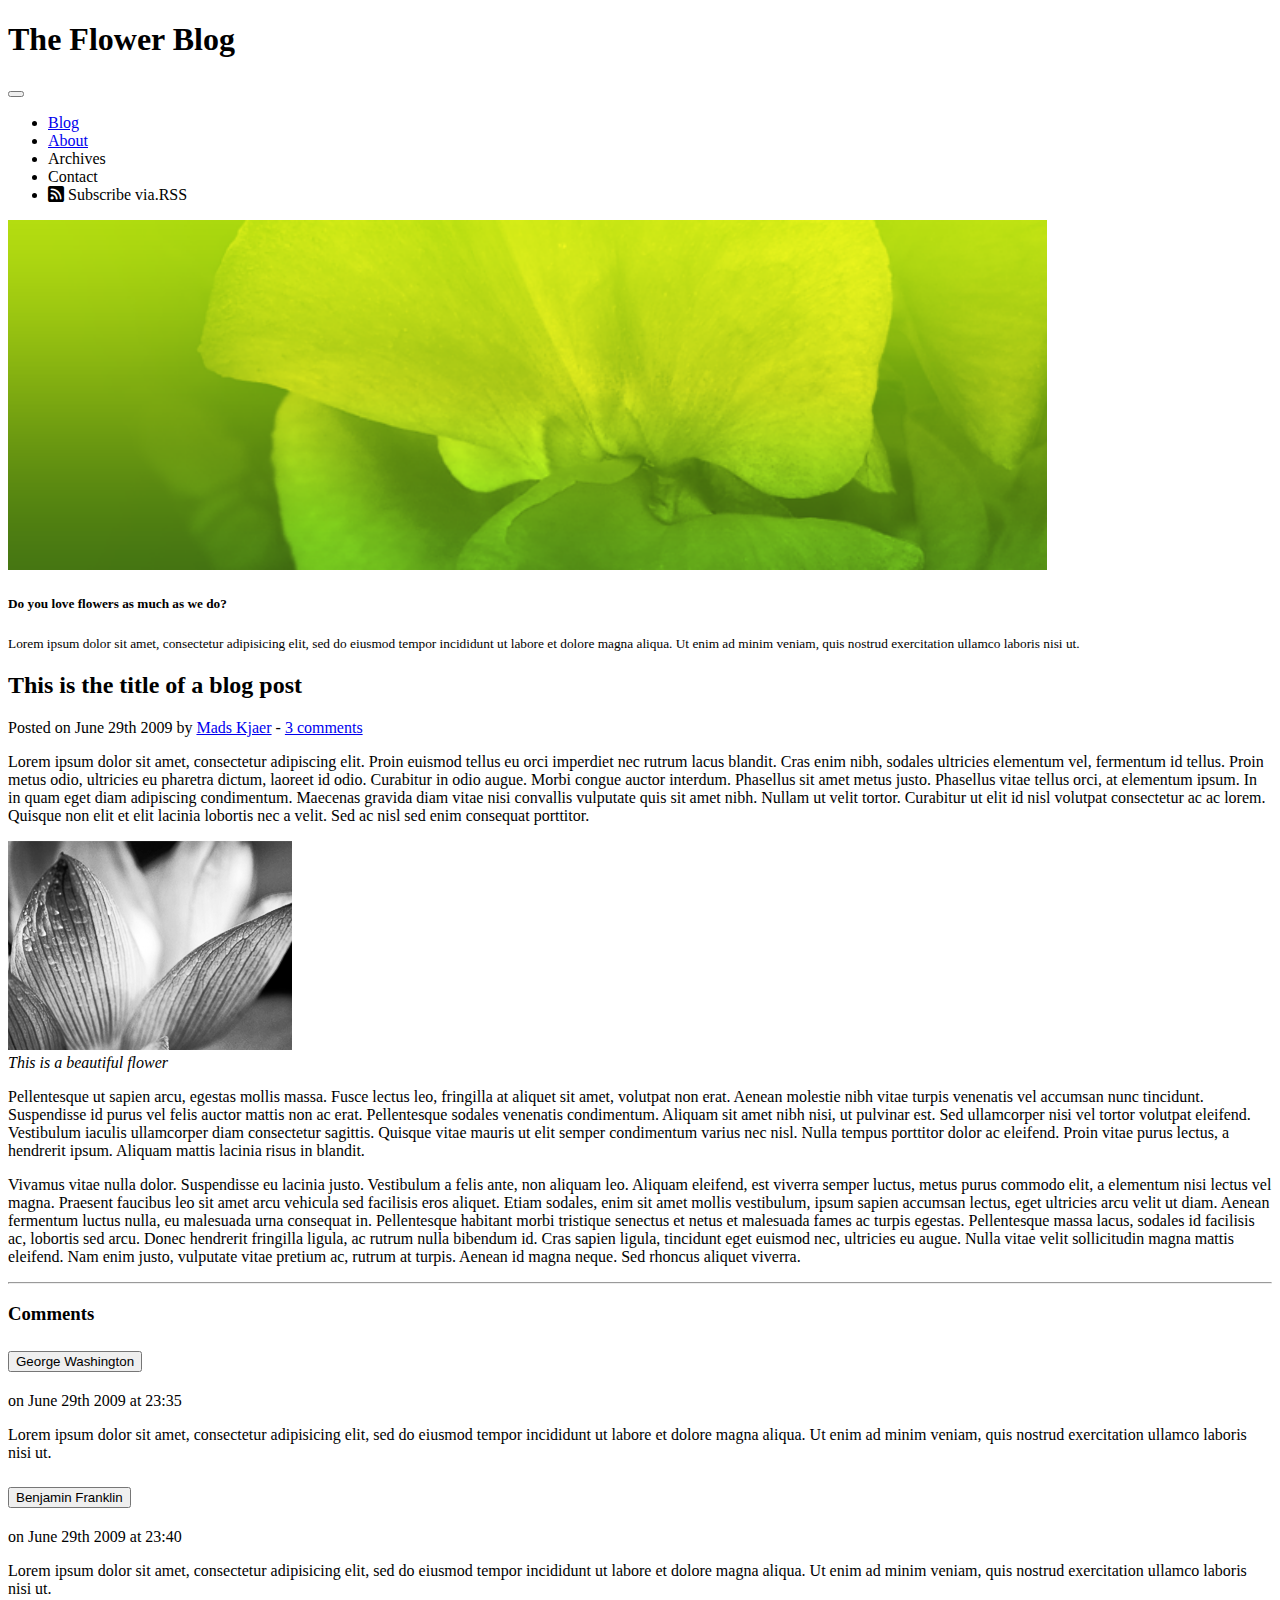
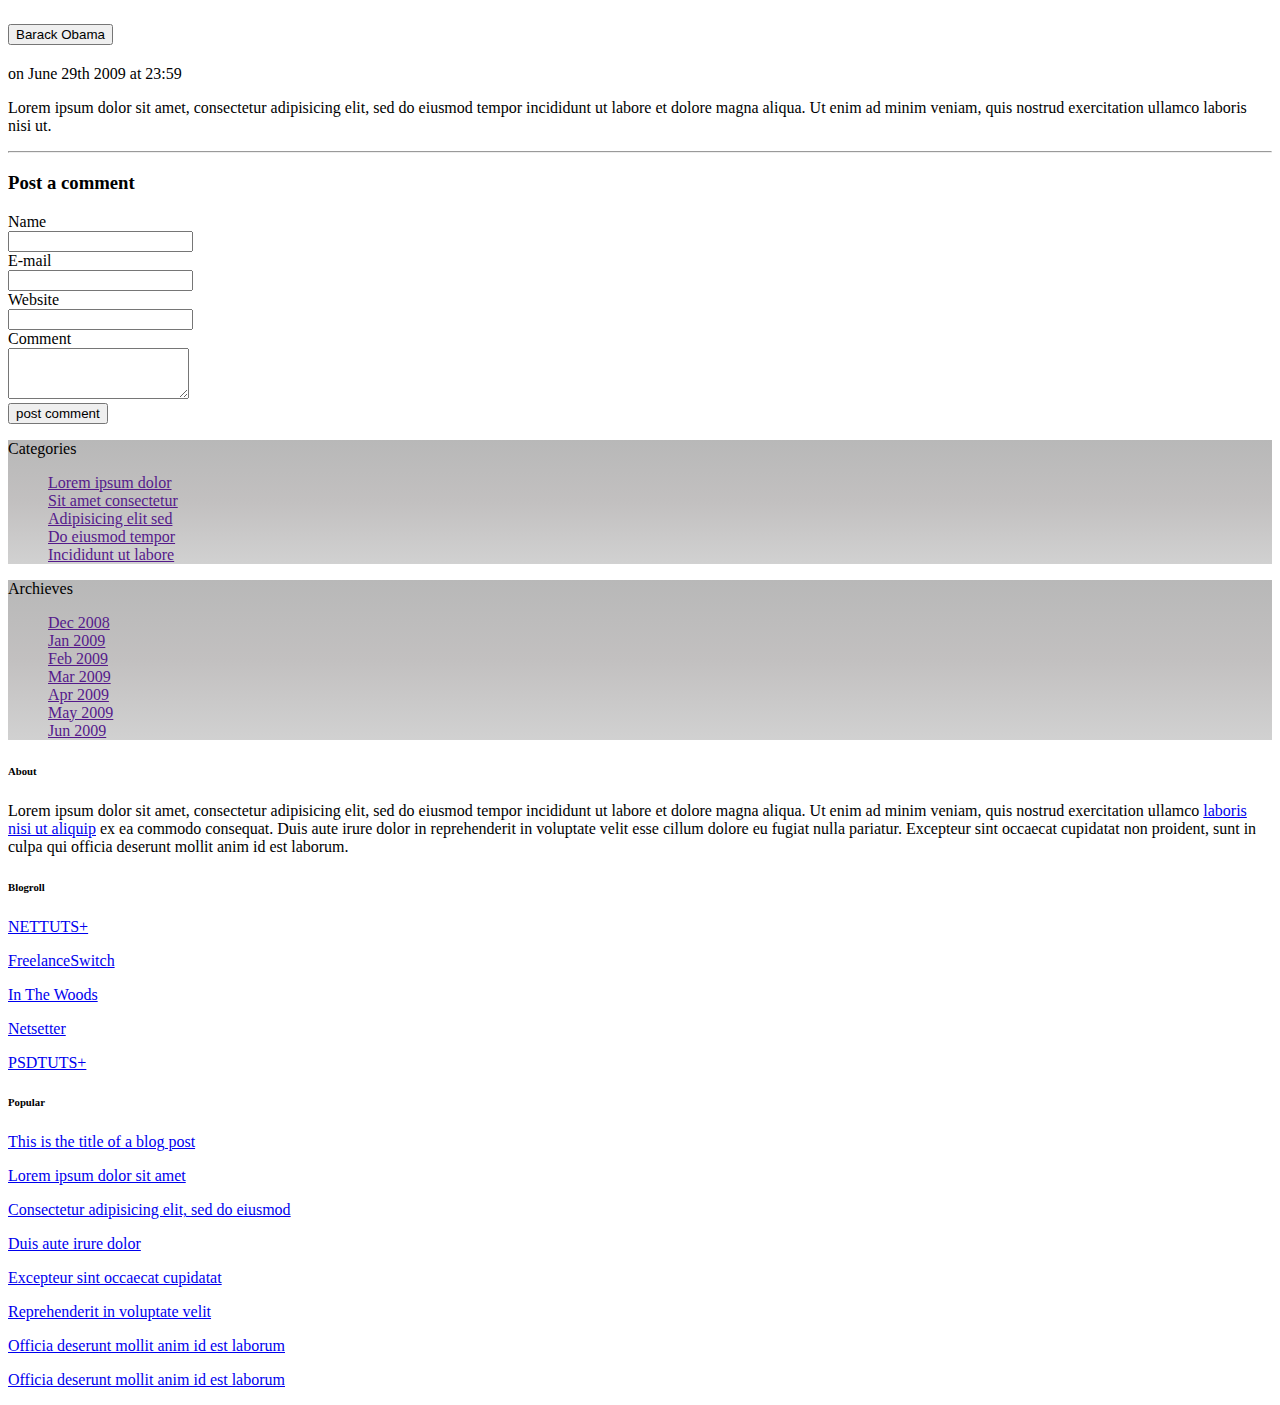
<file: lab2/index.html>
<!DOCTYPE html>
<html lang="en">

<head>
    <meta charset="UTF-8" />
    <meta http-equiv="X-UA-Compatible" content="IE=edge" />
    <meta name="viewport" content="width=device-width, initial-scale=1.0" />
    <title>The flower Blog</title>
    <link rel="stylesheet" href="https://cdn.jsdelivr.net/npm/bootstrap-icons@1.3.0/font/bootstrap-icons.css" />
    <link href="https://cdn.jsdelivr.net/npm/bootstrap@5.3.0-alpha1/dist/css/bootstrap.min.css" rel="stylesheet"
        integrity="sha384-GLhlTQ8iRABdZLl6O3oVMWSktQOp6b7In1Zl3/Jr59b6EGGoI1aFkw7cmDA6j6gD" crossorigin="anonymous" />
    <style>
        nav ul li {

            margin-right: 80px;
        }

        .img-fluid {
            height: 350px;
        }

        /* *{
            border: 2px solid yellowgreen;
        } */
        .grad {
            background-image: linear-gradient(#b8b8b8, #c2c0c0, #d1d1d1) !important;
        }
    </style>
</head>

<body>
    <div class="container">
        <div class="row">
            <div class="col-sm-12 mt-5">
                <h1 class="offset-md-2">The Flower Blog</h1>
            </div>
        </div>
    </div>

    <nav class="navbar navbar-expand-lg bg-dark my-3">
        <div class="container-fluid">
            <button class="navbar-toggler bg-body " type="button" data-bs-toggle="collapse"
                data-bs-target="#navbarSupportedContent" aria-controls="navbarSupportedContent" aria-expanded="false"
                aria-label="Toggle navigation">
                <span class="navbar-toggler-icon bg-body"></span>
            </button>
            <div class="collapse navbar-collapse offset-md-2" id="navbarSupportedContent">
                <ul class="navbar-nav me-auto mb-2 mb-lg-0">
                    <li class="nav-item ">
                        <a class="nav-link active text-white" aria-current="page" href="#">Blog</a>
                    </li>
                    <li class="nav-item">
                        <a class="nav-link text-white-50" href="#">About</a>
                    </li>

                    <li class="nav-item">
                        <a class="nav-link disabled text-white-50">Archives</a>
                    </li>
                    <li class="nav-item">
                        <a class="nav-link disabled text-white-50">Contact</a>
                    </li>
                    <li class="nav-item d-flex flex-row ">
                        <i class="bi bi-rss-fill text-warning pt-2"></i>
                        <a class="nav-link disabled text-white-50">Subscribe via.RSS</a>
                    </li>

                </ul>
            </div>
        </div>
    </nav>
    <div class="container overflow-hidden">
        <div class="row justify-content-sm-center align-items-sm-center">
            <div class="col-sm-8">
                <div class="card text-bg-dark border border-0 rounded-5 ">
                    <img src="./Images/intro_flower.png" class="card-img img-fluid rounded-5" alt="...">
                    <div class="card-img-overlay">
                        <div class="row">
                            <div class="col-sm-10 col-md-5">
                                <h5 class="card-title fs-3 py-4">Do you love flowers as much as we do?</h5>
                            </div>
                        </div>
                        <div class="row">
                            <div class="col-sm-10 col-md-6">
                                <p class="card-text"><small>Lorem ipsum dolor sit amet, consectetur adipisicing elit,
                                        sed do eiusmod
                                        tempor incididunt ut labore et dolore magna aliqua. Ut enim ad minim veniam,
                                        quis nostrud
                                        exercitation ullamco laboris nisi ut.</small></p>
                            </div>
                        </div>
                    </div>
                </div>
            </div>
        </div>
        <div class="row ">
            <div class="col-sm-10 col-md-5 mt-4 offset-sm-2">
                <h2 class="">This is the title of a blog post</h2>
                <p class=" text-light-emphasis py-2"> Posted on June 29th 2009 by <a href="#"
                        class="text-light-emphasis">Mads Kjaer</a> - <a href="#comments" class="text-light-emphasis">3
                        comments</a></p>
                <p>
                    Lorem ipsum dolor sit amet, consectetur adipiscing elit. Proin euismod tellus eu
                    orci imperdiet nec rutrum lacus blandit. Cras enim nibh, sodales ultricies elementum
                    vel, fermentum id tellus. Proin metus odio, ultricies eu pharetra dictum, laoreet
                    id odio. Curabitur in odio augue. Morbi congue auctor interdum. Phasellus sit amet
                    metus justo. Phasellus vitae tellus orci, at elementum ipsum. In in quam eget diam
                    adipiscing condimentum. Maecenas gravida diam vitae nisi convallis vulputate quis
                    sit amet nibh. Nullam ut velit tortor. Curabitur ut elit id nisl volutpat consectetur
                    ac ac lorem. Quisque non elit et elit lacinia lobortis nec a velit. Sed ac nisl
                    sed enim consequat porttitor.</p>
                <img src="./Images/flower.png" class=" rounded-2 py-3" alt="...">
                <figcaption class="py-2"><i>This is a beautiful flower</i></figcaption>
                <p>
                    Pellentesque ut sapien arcu, egestas mollis massa. Fusce lectus leo, fringilla at
                    aliquet sit amet, volutpat non erat. Aenean molestie nibh vitae turpis venenatis
                    vel accumsan nunc tincidunt. Suspendisse id purus vel felis auctor mattis non ac
                    erat. Pellentesque sodales venenatis condimentum. Aliquam sit amet nibh nisi, ut
                    pulvinar est. Sed ullamcorper nisi vel tortor volutpat eleifend. Vestibulum iaculis
                    ullamcorper diam consectetur sagittis. Quisque vitae mauris ut elit semper condimentum
                    varius nec nisl. Nulla tempus porttitor dolor ac eleifend. Proin vitae purus lectus,
                    a hendrerit ipsum. Aliquam mattis lacinia risus in blandit.</p>
                <p class="pb-3"> Vivamus vitae nulla dolor. Suspendisse eu lacinia justo. Vestibulum a felis ante,
                    non aliquam leo. Aliquam eleifend, est viverra semper luctus, metus purus commodo
                    elit, a elementum nisi lectus vel magna. Praesent faucibus leo sit amet arcu vehicula
                    sed facilisis eros aliquet. Etiam sodales, enim sit amet mollis vestibulum, ipsum
                    sapien accumsan lectus, eget ultricies arcu velit ut diam. Aenean fermentum luctus
                    nulla, eu malesuada urna consequat in. Pellentesque habitant morbi tristique senectus
                    et netus et malesuada fames ac turpis egestas. Pellentesque massa lacus, sodales
                    id facilisis ac, lobortis sed arcu. Donec hendrerit fringilla ligula, ac rutrum
                    nulla bibendum id. Cras sapien ligula, tincidunt eget euismod nec, ultricies eu
                    augue. Nulla vitae velit sollicitudin magna mattis eleifend. Nam enim justo, vulputate
                    vitae pretium ac, rutrum at turpis. Aenean id magna neque. Sed rhoncus aliquet viverra.
                </p>
                <hr class="py-2">
                <h3>Comments</h3>
                <div class="accordion pb-4" id="accordionPanelsStayOpenExample">
                    <div class="accordion-item">
                        <h2 class="accordion-header" id="panelsStayOpen-headingOne">
                            <button class="accordion-button collapsed" type="button" data-bs-toggle="collapse"
                                data-bs-target="#panelsStayOpen-collapseOne" aria-expanded="false"
                                aria-controls="panelsStayOpen-collapseOne">
                                George Washington
                            </button>
                        </h2>
                        <div id="panelsStayOpen-collapseOne" class="accordion-collapse collapse"
                            aria-labelledby="panelsStayOpen-headingOne" style="">
                            <div class="accordion-body">
                                <p class="text-secondary">on June 29th 2009 at 23:35</p>
                                <p>
                                    Lorem ipsum dolor sit amet, consectetur adipisicing elit, sed do eiusmod tempor
                                    incididunt ut labore et dolore magna aliqua. Ut enim ad minim veniam, quis nostrud
                                    exercitation ullamco laboris nisi ut.
                                </p>
                            </div>
                        </div>
                    </div>
                    <div class="accordion-item">
                        <h2 class="accordion-header" id="panelsStayOpen-headingTwo">
                            <button class="accordion-button collapsed" type="button" data-bs-toggle="collapse"
                                data-bs-target="#panelsStayOpen-collapseTwo" aria-expanded="false"
                                aria-controls="panelsStayOpen-collapseTwo">
                                Benjamin Franklin
                            </button>
                        </h2>
                        <div id="panelsStayOpen-collapseTwo" class="accordion-collapse collapse"
                            aria-labelledby="panelsStayOpen-headingTwo" style="">
                            <div class="accordion-body">
                                <p class="text-secondary">on June 29th 2009 at 23:40</p>
                                <p>
                                    Lorem ipsum dolor sit amet, consectetur adipisicing elit, sed do eiusmod tempor
                                    incididunt ut labore et dolore magna aliqua. Ut enim ad minim veniam, quis nostrud
                                    exercitation ullamco laboris nisi ut.
                                </p>
                            </div>
                        </div>
                    </div>
                    <div class="accordion-item">
                        <h2 class="accordion-header" id="panelsStayOpen-headingThree">
                            <button class="accordion-button collapsed" type="button" data-bs-toggle="collapse"
                                data-bs-target="#panelsStayOpen-collapseThree" aria-expanded="false"
                                aria-controls="panelsStayOpen-collapseThree">
                                Barack Obama
                            </button>
                        </h2>
                        <div id="panelsStayOpen-collapseThree" class="accordion-collapse collapse"
                            aria-labelledby="panelsStayOpen-headingThree">
                            <div class="accordion-body">
                                <p class="text-secondary">on June 29th 2009 at 23:59</p>
                                <p>
                                    Lorem ipsum dolor sit amet, consectetur adipisicing elit, sed do eiusmod tempor
                                    incididunt ut labore et dolore magna aliqua. Ut enim ad minim veniam, quis nostrud
                                    exercitation ullamco laboris nisi ut.
                                </p>
                            </div>
                        </div>
                    </div>
                </div>
                <hr class="py-2">
                <h3>Post a comment</h3>
                <form class="pb-5">
                    <div class="row mb-3">
                        <label for="inputEmail3" class="col-sm-2 col-form-label">Name</label>
                        <div class="col-sm-10">
                            <input type="text" class="form-control" id="inputEmail3">
                        </div>
                    </div>
                    <div class="row mb-3">
                        <label for="inputPassword3" class="col-sm-2 col-form-label">E-mail</label>
                        <div class="col-sm-10">
                            <input type="email" class="form-control" id="inputEmail3">
                        </div>
                    </div>
                    <div class="row mb-3">
                        <label for="inputPassword3" class="col-sm-2 col-form-label">Website</label>
                        <div class="col-sm-10">
                            <input type="text" class="form-control" id="inputEmail3">
                        </div>
                    </div>
                    <div class="row mb-3">
                        <label for="inputPassword3" class="col-sm-2 col-form-label">Comment</label>
                        <div class="col-sm-10">
                            <textarea class="form-control" id="exampleFormControlTextarea1" rows="3"></textarea>
                        </div>
                    </div>
                    <button type="submit" class="btn btn-primary px-5 offset-2 ">post comment</button>
                </form>
            </div>
            <div class="col-sm-10 col-md-4  ">
                <div class="p-2 rounded-3 m-4 grad">
                    <p>Categories</p>
                    <ul style="list-style: none;">
                        <li><a href="" class="text-black text-decoration-none">Lorem ipsum dolor</a></li>
                        <li><a href="" class="text-black text-decoration-none">Sit amet consectetur</a></li>
                        <li><a href="" class="text-black text-decoration-none">Adipisicing elit sed</a></li>
                        <li><a href="" class="text-black text-decoration-none">Do eiusmod tempor</a></li>
                        <li><a href="" class="text-black text-decoration-none">Incididunt ut labore</a></li>
                    </ul>
                </div>
                <div class="p-2 rounded-3 m-4 grad" id="Archieves">
                    <p>Archieves</p>
                    <ul style="list-style: none;">
                        <li><a href="" class="text-black text-decoration-none">Dec 2008</a></li>
                        <li><a href="" class="text-black text-decoration-none">Jan 2009</a></li>
                        <li><a href="" class="text-black text-decoration-none">Feb 2009</a></li>
                        <li><a href="" class="text-black text-decoration-none">Mar 2009</a></li>
                        <li><a href="" class="text-black text-decoration-none">Apr 2009</a></li>
                        <li><a href="" class="text-black text-decoration-none">May 2009</a></li>
                        <li><a href="" class="text-black text-decoration-none">Jun 2009</a></li>
                    </ul>
                </div>
            </div>
        </div>
    </div>
    <footer class="text-center text-lg-start bg-light text-muted pt-2 bg-dark">
        <div class="container-fluid text-white">
            <section class="">
                <div class="container text-center text-md-start mt-5">
                    <div class="row mt-3">
                        <div class="col-md-4 col-lg-4 col-xl-4 mx-auto mb-4">
                            <!-- Content -->
                            <h6 class="text-uppercase fw-bold mb-4">
                                <i class="fas fa-gem me-3"></i>About
                            </h6>
                            <p>
                                Lorem ipsum dolor sit amet, consectetur adipisicing elit, sed do eiusmod tempor
                                incididunt ut labore et dolore magna aliqua. Ut enim ad minim veniam, quis nostrud
                                exercitation ullamco <a href="#">laboris nisi ut aliquip</a> ex ea commodo consequat.
                                Duis aute irure dolor in reprehenderit in voluptate velit esse cillum dolore eu
                                fugiat nulla pariatur. Excepteur sint occaecat cupidatat non proident, sunt in culpa
                                qui officia deserunt mollit anim id est laborum.
                            </p>
                        </div>
                        <div class="col-md-1 col-lg-1 col-xl-1 mx-auto mb-4">
                            <h6 class="text-uppercase fw-bold mb-4">
                                Blogroll
                            </h6>
                            <p>
                                <a href="#!" class="text-reset">NETTUTS+</a>
                            </p>
                            <p>
                                <a href="#!" class="text-reset">FreelanceSwitch</a>
                            </p>
                            <p>
                                <a href="#!" class="text-reset">In The Woods</a>
                            </p>
                            <p>
                                <a href="#!" class="text-reset">Netsetter</a>
                            </p>
                            <p>
                                <a href="#!" class="text-reset">PSDTUTS+</a>
                            </p>
                        </div>
                        <div class="col-md-5 col-lg-5 col-xl-5 mx-auto mb-4">

                            <h6 class="text-uppercase fw-bold mb-4">
                                Popular
                            </h6>
                            <p>
                                <a href="#!" class="text-reset">This is the title of a blog post</a>
                            </p>
                            <p>
                                <a href="#!" class="text-reset">Lorem ipsum dolor sit amet</a>
                            </p>
                            <p>
                                <a href="#!" class="text-reset">Consectetur adipisicing elit, sed do eiusmod</a>
                            </p>
                            <p>
                                <a href="#!" class="text-reset">Duis aute irure dolor</a>
                            </p>
                            <p>
                                <a href="#!" class="text-reset">Excepteur sint occaecat cupidatat</a>
                            </p>
                            <p>
                                <a href="#!" class="text-reset">Reprehenderit in voluptate velit</a>
                            </p>
                            <p>
                                <a href="#!" class="text-reset">Officia deserunt mollit anim id est laborum</a>
                            </p>
                            <p>
                                <a href="#!" class="text-reset">Officia deserunt mollit anim id est laborum</a>
                            </p>
                        </div>
                    </div>

                </div>
            </section>
        </div>
    </footer>




    <script src="https://cdn.jsdelivr.net/npm/bootstrap@5.3.0-alpha1/dist/js/bootstrap.bundle.min.js"></script>
</body>

</html>
</file>
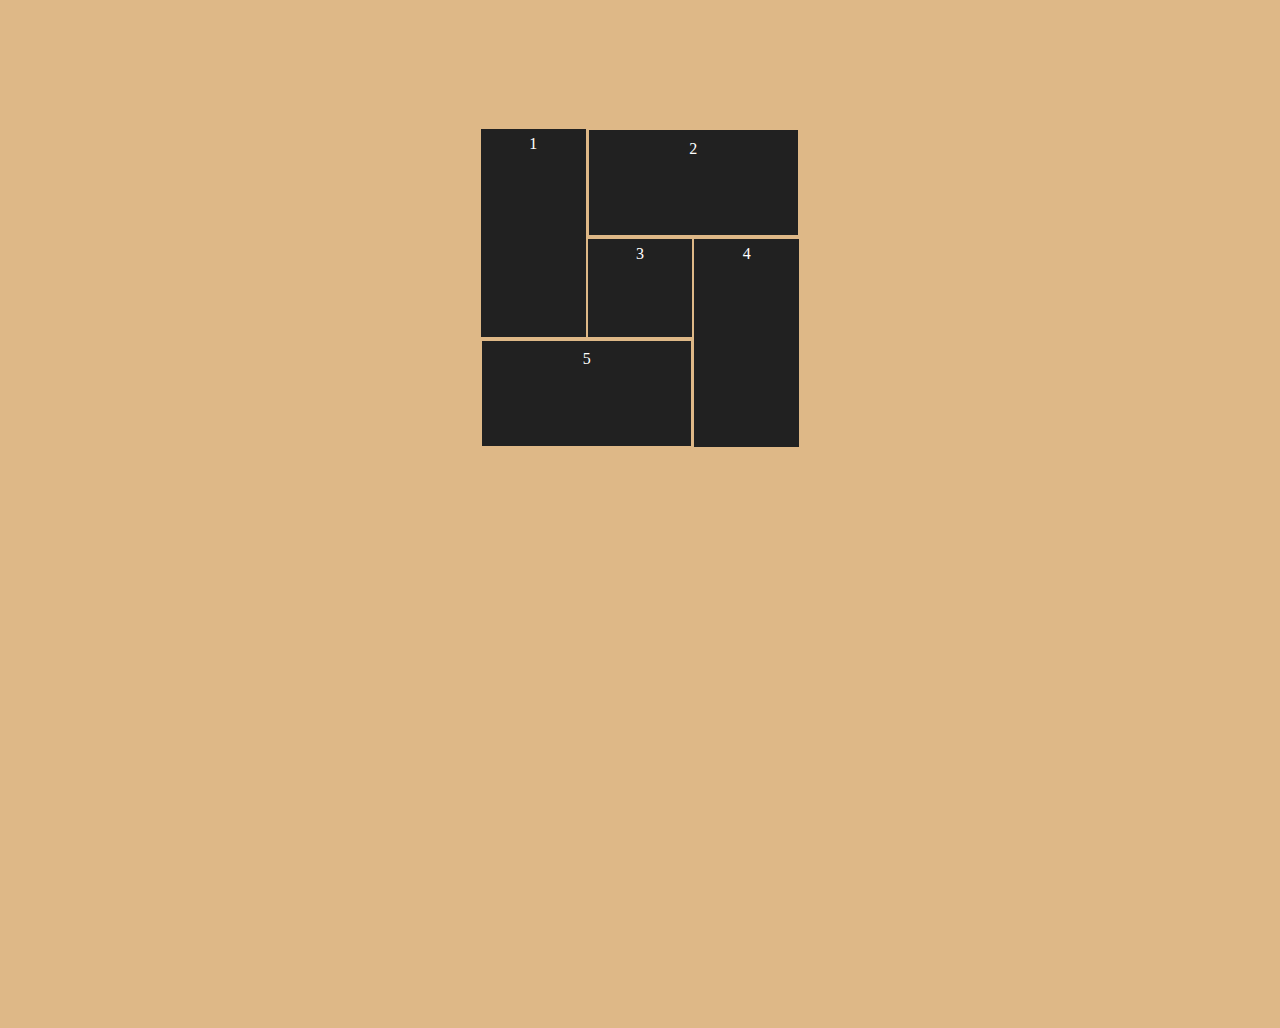
<file: LAB1/task_four/task_four.html>
<!DOCTYPE html>
<html lang="en">

<head>
    <meta charset="UTF-8" />
    <meta http-equiv="X-UA-Compatible" content="IE=edge" />
    <!-- ? responsive  -->
    <meta name="viewport" content="width=device-width, initial-scale=1.0" />
    <title>home</title>
    <link rel="stylesheet" href="./style/style.css">
    <style>
    </style>
</head>

<body class>
    <div class="container">
        <div class="child">
            <div class="child-1">1</div>
            <div class="child-2">2</div>
            <div class="child-3">3</div>
            <div class="child-4">4</div>
            <div class="child-5">5</div>
        </div>
    </div>  
</body>

</html>
</file>
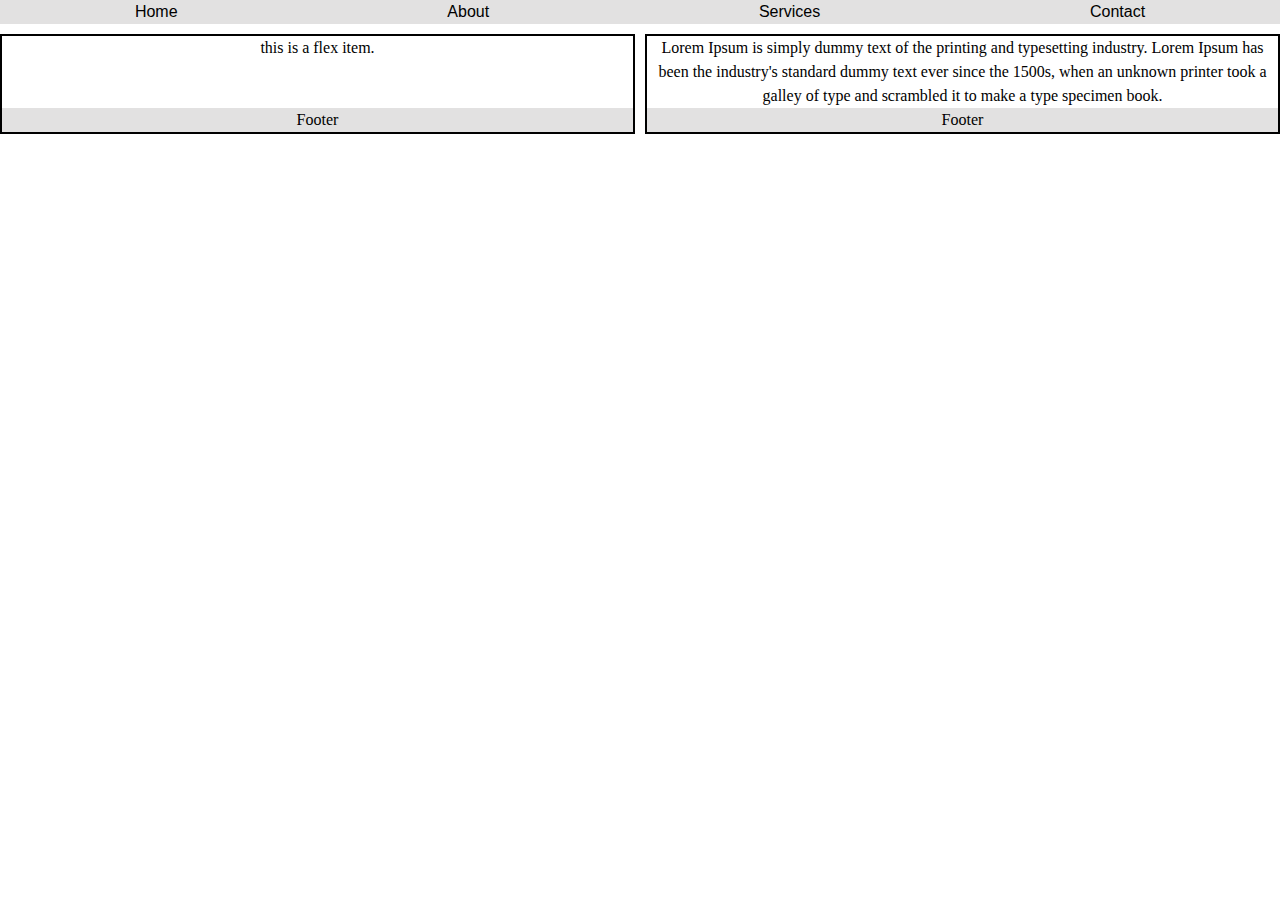
<file: LAB1/task_one/task_one.html>
<!DOCTYPE html>
<html lang="en">

    <head>
        <meta charset="UTF-8" />
        <meta http-equiv="X-UA-Compatible" content="IE=edge" />
        <!-- ? responsive  -->
        <meta name="viewport" content="width=device-width, initial-scale=1.0" />
        <title>home</title>
        <link rel="stylesheet" href="./stylee/stylee.css">
        <style>
    </style>
    </head>

    <body>
        <div class="container">
            <div class="navBar">
                <div class="div">Home</div>
                <div class="div">About</div>
                <div class="div">Services</div>
                <div class="div">Contact</div>
            </div>
            <div class="container__content">
                <div class="container__description">
                    <p class="container__text"> this is a flex item.</p>
                    <p class="container__footer">Footer</p>
                </div>
                <div class="container__description">
                    <p class="container__text">Lorem Ipsum is simply dummy
                        text of the printing and typesetting industry. Lorem
                        Ipsum has been the industry's standard dummy text ever
                        since the 1500s, when an unknown printer took a galley
                        of type and scrambled it to make a type specimen book.</p>
                    <p class="container__footer">Footer</p>
                </div>
            </div>
        </div>
    </body>

</html>
</file>
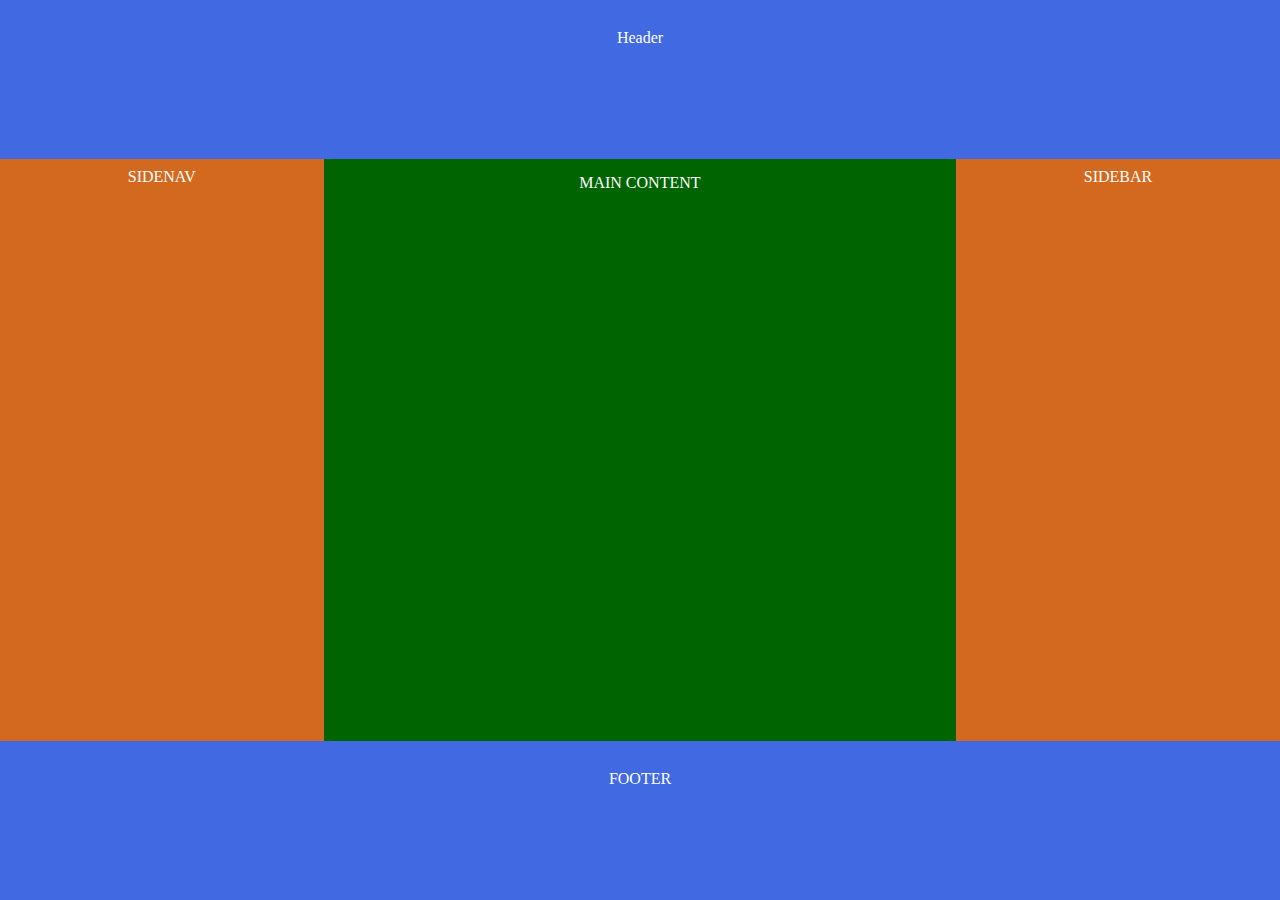
<file: LAB1/task_three/task_three.html>
<!DOCTYPE html>
<html lang="en">

<head>
    <meta charset="UTF-8" />
    <meta http-equiv="X-UA-Compatible" content="IE=edge" />
    <!-- ? responsive  -->
    <meta name="viewport" content="width=device-width, initial-scale=1.0" />
    <title>home</title>
    <link rel="stylesheet" href="./style/style.css">
    <style>
    </style>
</head>

<body>
    <div class="container">
        <div class="head">Header</div>
        <div class="sidnav">SIDENAV</div>
        <div class="maincontent"> MAIN CONTENT</div>
        <div class="sidebar">SIDEBAR</div>
        <div class="footer">FOOTER</div>

    </div>
</body>

</html>
</file>
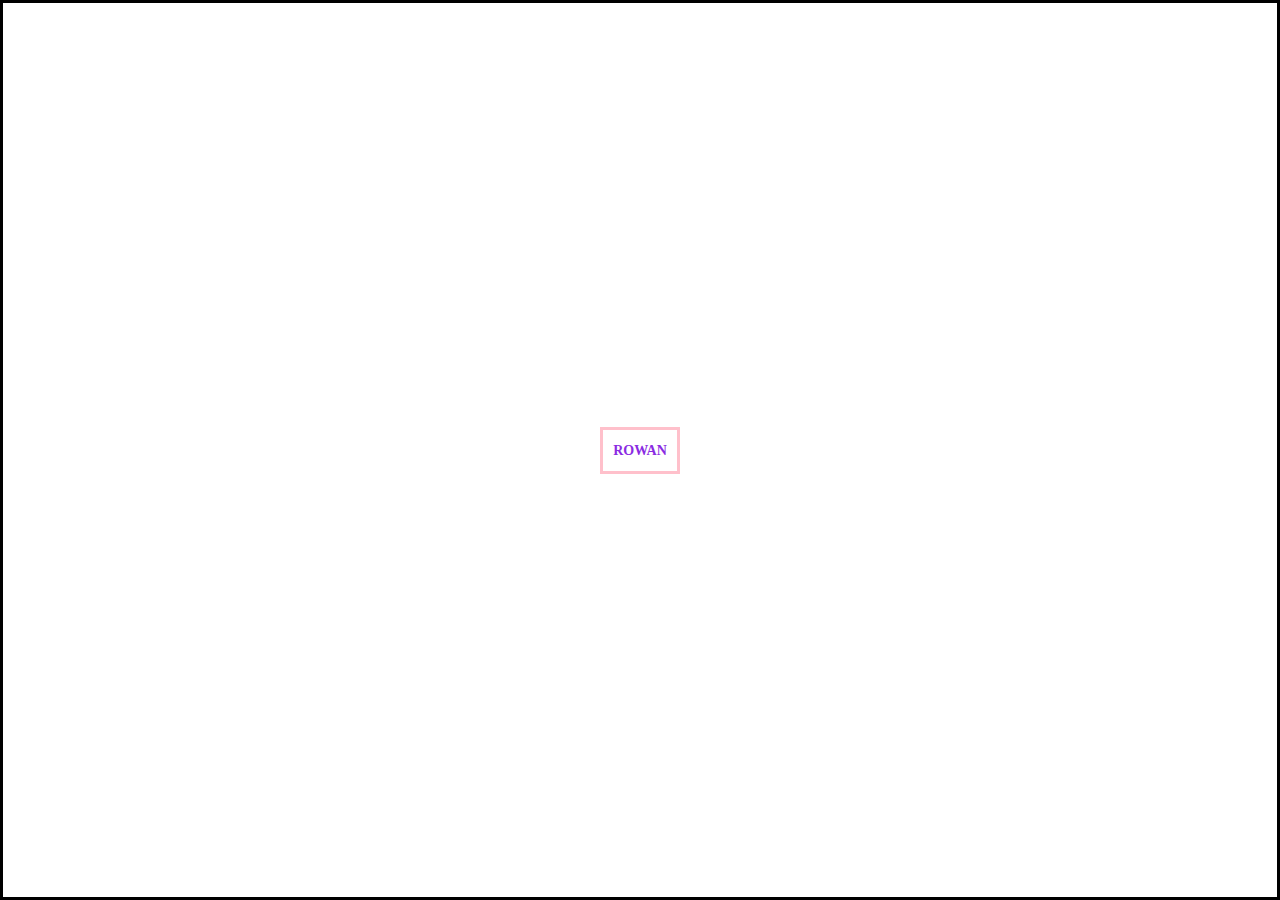
<file: LAB1/task_two/task_two.html>
<!DOCTYPE html>
<html lang="en">

<head>
    <meta charset="UTF-8" />
    <meta http-equiv="X-UA-Compatible" content="IE=edge" />
    <!-- ? responsive  -->
    <meta name="viewport" content="width=device-width, initial-scale=1.0" />
    <title>home</title>
    <link rel="stylesheet" href="./style/style.css">
    <style>
    </style>
</head>

<body>
    <div class="container">
        <div class="child">
            <p>ROWAN</p>
        </div>

    </div>
</body>

</html>
</file>
<file: LAB1/task_four/style/style.css>
/*
  1. Use a more-intuitive box-sizing model.
*/
*,
*::before,
*::after {
    box-sizing: border-box;
}

/*
    2. Remove default margin
  */
* {
    margin: 0;
}

/*
    3. Allow percentage-based heights in the application
  */
html,
body {
    height: 100%;
}

/*
    Typographic tweaks!
    4. Add accessible line-height
    5. Improve text rendering
  */
body {
    line-height: 1.5;
    -webkit-font-smoothing: antialiased;
}

/*
    6. Improve media defaults
  */
img,
picture,
video,
canvas,
svg {
    display: block;
    max-width: 100%;
}

/*
    7. Remove built-in form typography styles
  */
input,
button,
textarea,
select {
    font: inherit;
}

/*
    8. Avoid text overflows
  */
p,
h1,
h2,
h3,
h4,
h5,
h6 {
    overflow-wrap: break-word;
}

/*
    9. Create a root stacking context
  */
#root,
#__next {
    isolation: isolate;
}

body {
    background-color: burlywood;
    height: 100vh;
}

.container {
    display: flex;
    justify-content: center;
    margin-top: 10%;
}

.child {
    display: grid;
    grid-template-areas:
        "one two two"
        "one three four"
        "five five four";
    color: white;
    width: 20rem;
    height: 20rem;
}

.child>div {
    padding: 3%;
    margin: 1%;
    text-align: center;
    background-color: rgb(33, 33, 33);
}

.child-1 {
    grid-area: one;
}

.child-2 {
    grid-area: two;
}

.child-3 {
    grid-area: three;
}

.child-4 {
    grid-area: four;
}

.child-5 {
    grid-area: five;
}

@media (min-width: 551px) and (max-width: 950px) {
    .container {
        display: flex;
        justify-content: center;
        margin-top: 30%;
    }

    .child {
        width: 17rem;
        height: 17rem;
        animation: rotation 10s infinite linear;
        -webkit-animation: rotation 10s infinite linear;
}

    @keyframes rotation {
        from {
            transform: rotate(45deg);
        }

        to {
            transform: rotate(404deg);
        }
    }

}

@media (max-width: 550px) {
    .container {
        display: flex;
        justify-content: center;
        margin-top: 50%;
    }

    .child {
        width: 10rem;
        height: 10rem;
    }

}
</file>
<file: LAB1/task_one/stylee/stylee.css>
/*
  1. Use a more-intuitive box-sizing model.
*/
*,
*::before,
*::after {
  box-sizing: border-box;
}
/*
    2. Remove default margin
  */
* {
  margin: 0;
}
/*
    3. Allow percentage-based heights in the application
  */
html,
body {
  height: 100%;
}
/*
    Typographic tweaks!
    4. Add accessible line-height
    5. Improve text rendering
  */
body {
  line-height: 1.5;
  -webkit-font-smoothing: antialiased;
}
/*
    6. Improve media defaults
  */
img,
picture,
video,
canvas,
svg {
  display: block;
  max-width: 100%;
}
/*
    7. Remove built-in form typography styles
  */
input,
button,
textarea,
select {
  font: inherit;
}
/*
    8. Avoid text overflows
  */
p,
h1,
h2,
h3,
h4,
h5,
h6 {
  overflow-wrap: break-word;
}
/*
    9. Create a root stacking context
  */
#root,
#__next {
  isolation: isolate;
}
.container {
  display: flex;
  flex-wrap: wrap;
  flex-direction: column;
  gap: 10px;
}
.navBar {
  display: flex;
  flex-wrap: wrap;
  justify-content: center;
  justify-content: space-around;
  background-color: rgb(226, 225, 225);
}
.div {
  color: black;
  font-family: "Gill Sans", "Gill Sans MT", Calibri, "Trebuchet MS", sans-serif,
    Times, serif;
}
.container__content {
  display: flex;
  gap: 10px;
}
.container__description {
  border: 2px solid black;
  width: 50%;
  display: flex;
  flex-direction: column;
 text-align: center;

  
}
.container__text {
    flex: 1 1 auto;

}
.container__footer{
    background-color:rgb(226, 225, 225);
}
@media (max-width:500px){
    .navBar {
        display: flex;
        flex-wrap: wrap;
        align-content: center;
        flex-direction: column;
        background-color: rgb(226, 225, 225);
      }
      .container__content {
        display: flex;
        align-items: center;
        flex-direction: column;
        gap: 10px;
      }
  }
</file>
<file: LAB1/task_three/style/style.css>
/*
  1. Use a more-intuitive box-sizing model.
*/
*, *::before, *::after {
    box-sizing: border-box;
  }
  /*
    2. Remove default margin
  */
  * {
    margin: 0;
  }
  /*
    3. Allow percentage-based heights in the application
  */
  html, body {
    height: 100%;
  }
  /*
    Typographic tweaks!
    4. Add accessible line-height
    5. Improve text rendering
  */
  body {
    line-height: 1.5;
    -webkit-font-smoothing: antialiased;
  }
  /*
    6. Improve media defaults
  */
  img, picture, video, canvas, svg {
    display: block;
    max-width: 100%;
  }
  /*
    7. Remove built-in form typography styles
  */
  input, button, textarea, select {
    font: inherit;
  }
  /*
    8. Avoid text overflows
  */
  p, h1, h2, h3, h4, h5, h6 {
    overflow-wrap: break-word;
  }
  /*
    9. Create a root stacking context
  */
  #root, #__next {
    isolation: isolate;
  }
  .container{
    display: grid;
    grid-template-areas:
    "head head head head"
   " nav main main bar"
   " nav main main bar"
   " nav main main bar"
   " nav main main bar"
   " nav main main bar"
   "foot foot foot foot";
   color: white;
   font-weight: 500;
   height: 100vh;
   text-align: center;
  }
  .container>div{
    padding-top: 2%;
  }
  .head{
    grid-area: head;
    background-color: royalblue;
  }
  .sidnav{
    grid-area: nav;
    background-color: chocolate;
  }
  .maincontent{
    grid-area: main;
    background-color: darkgreen;
  }
  .sidebar{
    grid-area: bar;
    background-color: chocolate;
  }
  .footer{
    grid-area: foot;
    background-color: royalblue;
  }
  @media (max-width:600px) {
    .container{
        display: grid;
        grid-template-areas:
        "head "
       " nav "
       " main "
       " bar "
       "foot ";
       color: white;
       font-weight: 500;
       height: 100vh;
       text-align: center;
      }
      .container>div{
        /* text-align: ; */
       padding-top: 10%;
      }
  }
</file>
<file: LAB1/task_two/style/style.css>
/*
  1. Use a more-intuitive box-sizing model.
*/
*,
*::before,
*::after {
  box-sizing: border-box;
}
/*
    2. Remove default margin
  */
* {
  margin: 0;
}
/*
    3. Allow percentage-based heights in the application
  */
html,
body {
  height: 100%;
}
/*
    Typographic tweaks!
    4. Add accessible line-height
    5. Improve text rendering
  */
body {
  line-height: 1.5;
  -webkit-font-smoothing: antialiased;
}
/*
    6. Improve media defaults
  */
img,
picture,
video,
canvas,
svg {
  display: block;
  max-width: 100%;
}
/*
    7. Remove built-in form typography styles
  */
input,
button,
textarea,
select {
  font: inherit;
}
/*
    8. Avoid text overflows
  */
p,
h1,
h2,
h3,
h4,
h5,
h6 {
  overflow-wrap: break-word;
}
/*
    9. Create a root stacking context
  */
#root,
#__next {
  isolation: isolate;
}

.container {
    border:3px solid black;
   
    display: flex;
    flex-direction: column;
    justify-content: center;
    align-items: center;
    min-height: 100vh;
}
.child{
    border:3px solid pink;
    padding: 10px;
}
p{
    color: blueviolet;
    font-weight: bold;
    font-size: 14px;
}
</file>
